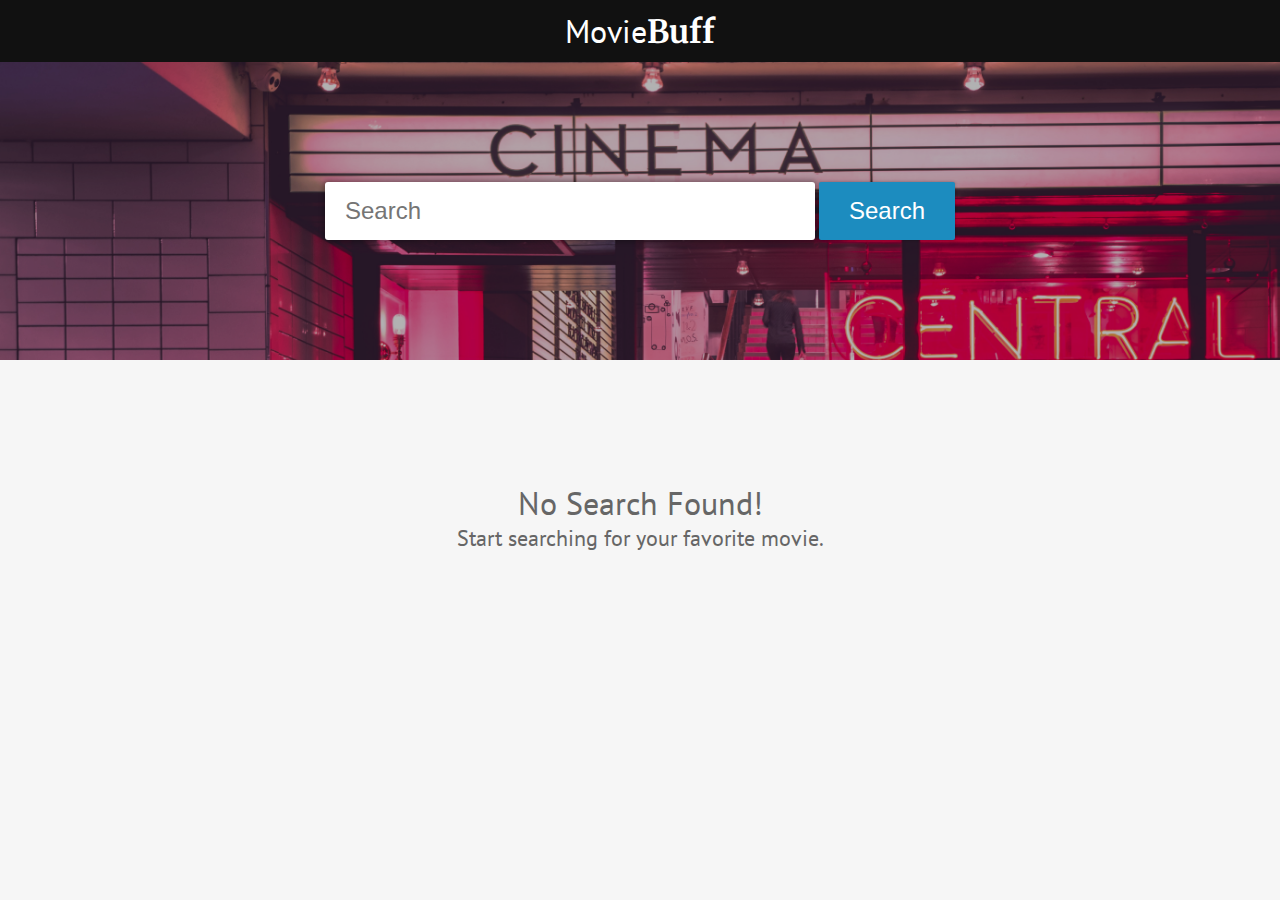
<file: index.html>
<!DOCTYPE html>
<html lang="en">
<head>
    <meta charset="UTF-8">
    <meta name="viewport" content="width=device-width, initial-scale=1.0">
    <meta http-equiv="X-UA-Compatible" content="ie=edge">
    <link rel="stylesheet" type="text/css" href="CSS/styles.css">
    <title>Movie buff</title>
</head>
<body onload="myFunction()">
    <div class="header">
        <div class="logo">
            Movie<b class="logo-inner">Buff</b>
        </div>
    </div>
    <div class="search">
        <div class="search-overlay">
            <input type="text" placeholder="Search" name="Search" id="search"/>
            <button type="submit" onclick="myFunction()">Search</button>
        </div>
    </div>
    <div class="page-container">
        <div id="display">
            <div class="display-empty" id="display-empty">
                No Search Found!
                <div class="display-empty-sub">Start searching for your favorite movie.</div>
            </div>
        </div>
        <div class = "btn-display">
            <button id="loadMore" class="invisible" onclick="myFunction()">Load More</button>
        </div>
    </div>
        
    <script src="JS/index.js"></script>
</body>
</html>
</file>
<file: CSS/styles.css>
@import url("https://fonts.googleapis.com/css?family=Merriweather|PT+Sans&display=swap");

body {
  background: #f6f6f6; /* fallback for old browsers */
  margin: 0;
  font-family: "PT Sans", sans-serif;
}

input {
  outline: none;
  border: 0;
  padding: 15px 20px;
  box-shadow: 0 0 5px 2px rgba(0, 0, 0, 0.3);
  border-radius: 3px;
  background: white;
  font-size: 1.5rem;
  width: 450px;
}
.btn-display{
  display: flex;
  justify-content: center;
  margin-top: 1%;
}

.invisible{
  display: none;
}

button {
  background: #1c8cbf;
  color: #fff;
  outline: none;
  border: 0;
  padding: 15px 30px;
  box-shadow: 0 0 3px rgba(0, 0, 0, 0.3);
  border-radius: 2px;
  font-size: 1.5rem;
}

button {
  background: #1c8cbf;
  color: #fff;
  outline: none;
  border: 0;
  padding: 15px 30px;
  box-shadow: 0 0 3px rgba(0, 0, 0, 0.3);
  border-radius: 2px;
  font-size: 1.5rem;  
}

.name {
  margin-left: auto;
  margin-right: auto;
  margin-top: 10%;
  text-align: center;
}

.logo {
  color: #fff;
  font-size: 2rem;
  text-align: center;
}

.logo-inner {
  font-family: "Merriweather", serif;
}

.head2 {
  color: #111;
  font-weight: bold;
}

.header {
  background: #111;
  padding: 10px 2.5%;
}

.search {
  background: #333;
  text-align: center;
  background-image: url("../IMG/cover.jpg");
  background-size: cover;
}

.search-overlay {
  padding: 120px 2.5%;
  background: rgba(0, 0, 0, 0.3);
  width: 100%;
  box-sizing: border-box;
}
.card {
  transition: 0.3s;
  border-radius: 3px;
  padding-bottom: 0;
  cursor: pointer;
}

.card img {
  border-radius: 3px 3px 0 0;
}
.card:hover {
  box-shadow: 0 8px 16px 0 rgba(0, 0, 0, 0.2), 0 0px 2px 0 rgba(0, 0, 0, 0.2);
  background: #fff;
}

.card h4 {
  margin: 1em auto 0.3em auto;
  font-size: 1.2em;
}

.card p {
  margin: 0 auto;
  margin-bottom: 0.75em;
}

.container {
  padding: 2px 16px;
}

.page-container {
  width: 100%;
  padding: 1em 5%;
  box-sizing: border-box;
}

.left {
  width: 30%;
  float: left;
  padding: 1em;
  box-sizing: border-box;
}
.right {
  width: 70%;
  float: left;
  padding: 1em;
  box-sizing: border-box;
}

#display {
  margin-top: 1em;
  display: grid;
  grid-template-columns: 1fr 1fr 1fr 1fr;
  grid-gap: 2em;
}

.display-empty {
  color: #666;
  font-size: 32px;
  text-align: center;
  margin-top: 10vh;
  grid-column: 1 / span 4;
}

.display-empty-sub {
  font-size: 22px;
}

.movie-img {
  border-radius: 15px;
  max-width: 100%;
  box-shadow: 0 0 10px rgba(0, 0, 0, 0.1);
}

.genre-list {
  margin-top: 1em;
}

.genre {
  background: #1c8cbf;
  padding: 3px 6px;
  border-radius: 3px;
  margin-right: 2px;
  color: #fff;
}

.movie-title {
  margin-bottom: 0.25em;
}

.movie-year {
  margin-top: 0.25em;
}
</file>
